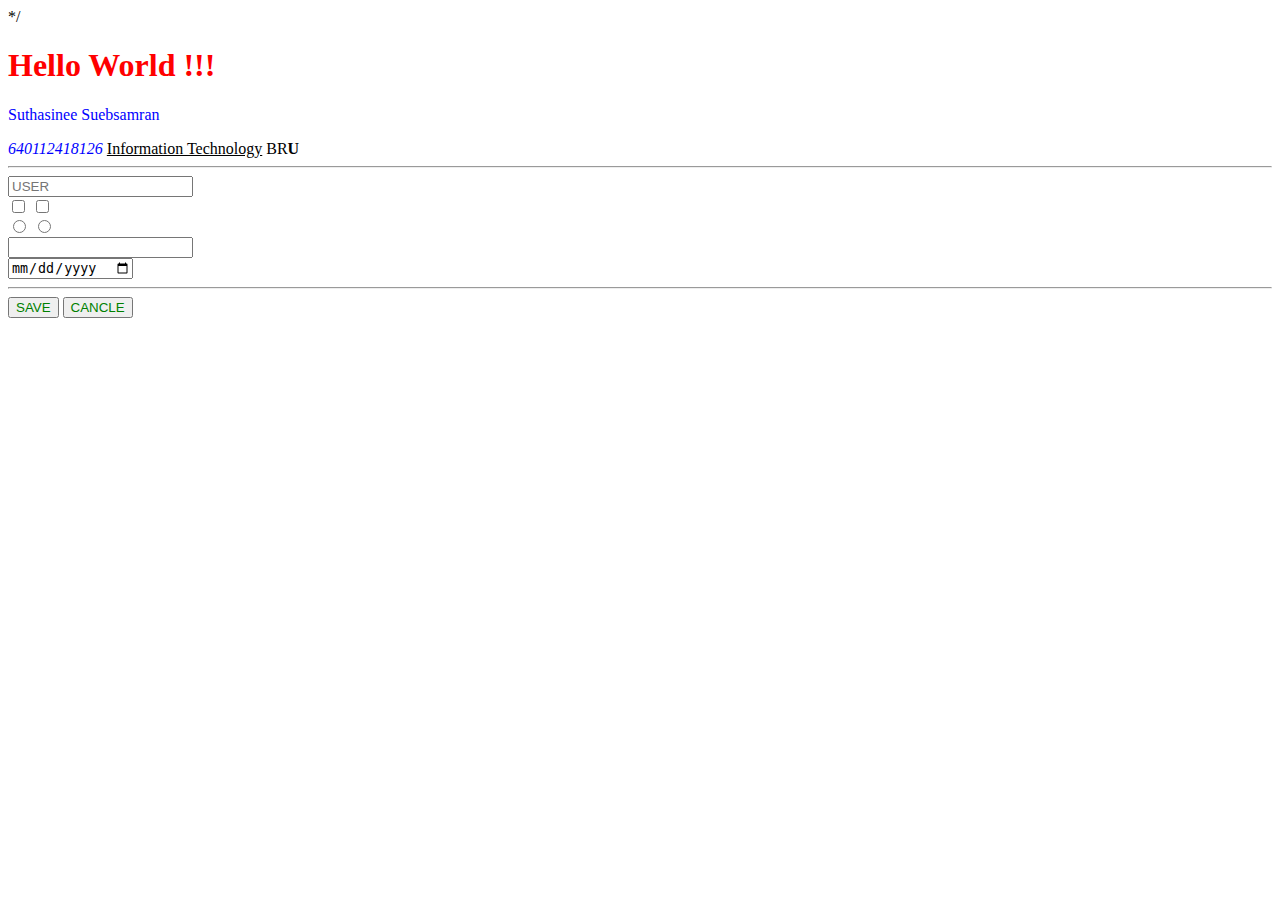
<file: LAB1/index.html>
<!DOCTYPE html>
<html lang="en">
<head>
    <meta charset="UTF-8">
    <meta http-equiv="X-UA-Compatible" content="IE=edge">
    <meta name="viewport" content="width=, initial-scale=1.0">
    <title>Document</title>
    <style>
        /* .blue{
            color: blue;
        }
        button{
            color: green;
        }
        #major{
            font-size: 2.12rem;
            font-weight: bold;
            color: red;
        } */
        
    /* </style> */
    <link rel="stylesheet" href="styte.css">
</head>
<body>
    <h1 style="color: red;">Hello World !!!</h1>
    <p class="blue">Suthasinee Suebsamran</p>
    <i class="blue">640112418126</i>
    <u id ="#major">Information Technology</u>
    <span>BR<strong>U</strong></span>

    <hr>

    <form action="#" method="get">
        <input type="text" placeholder="USER " required name="user"> <br>
        <input type="checkbox"> 
        <input type="checkbox"> <br>
        <input type="radio" name="rad1"> 
        <input type="radio" name="rad1"> <br>
        <input type="email" name="email"> <br>
        <input type="date" name="date">
        <hr>
        <button type="submit">SAVE</button>
        <button type="reset">CANCLE</button>
    </form>
</body>
</html>
</file>
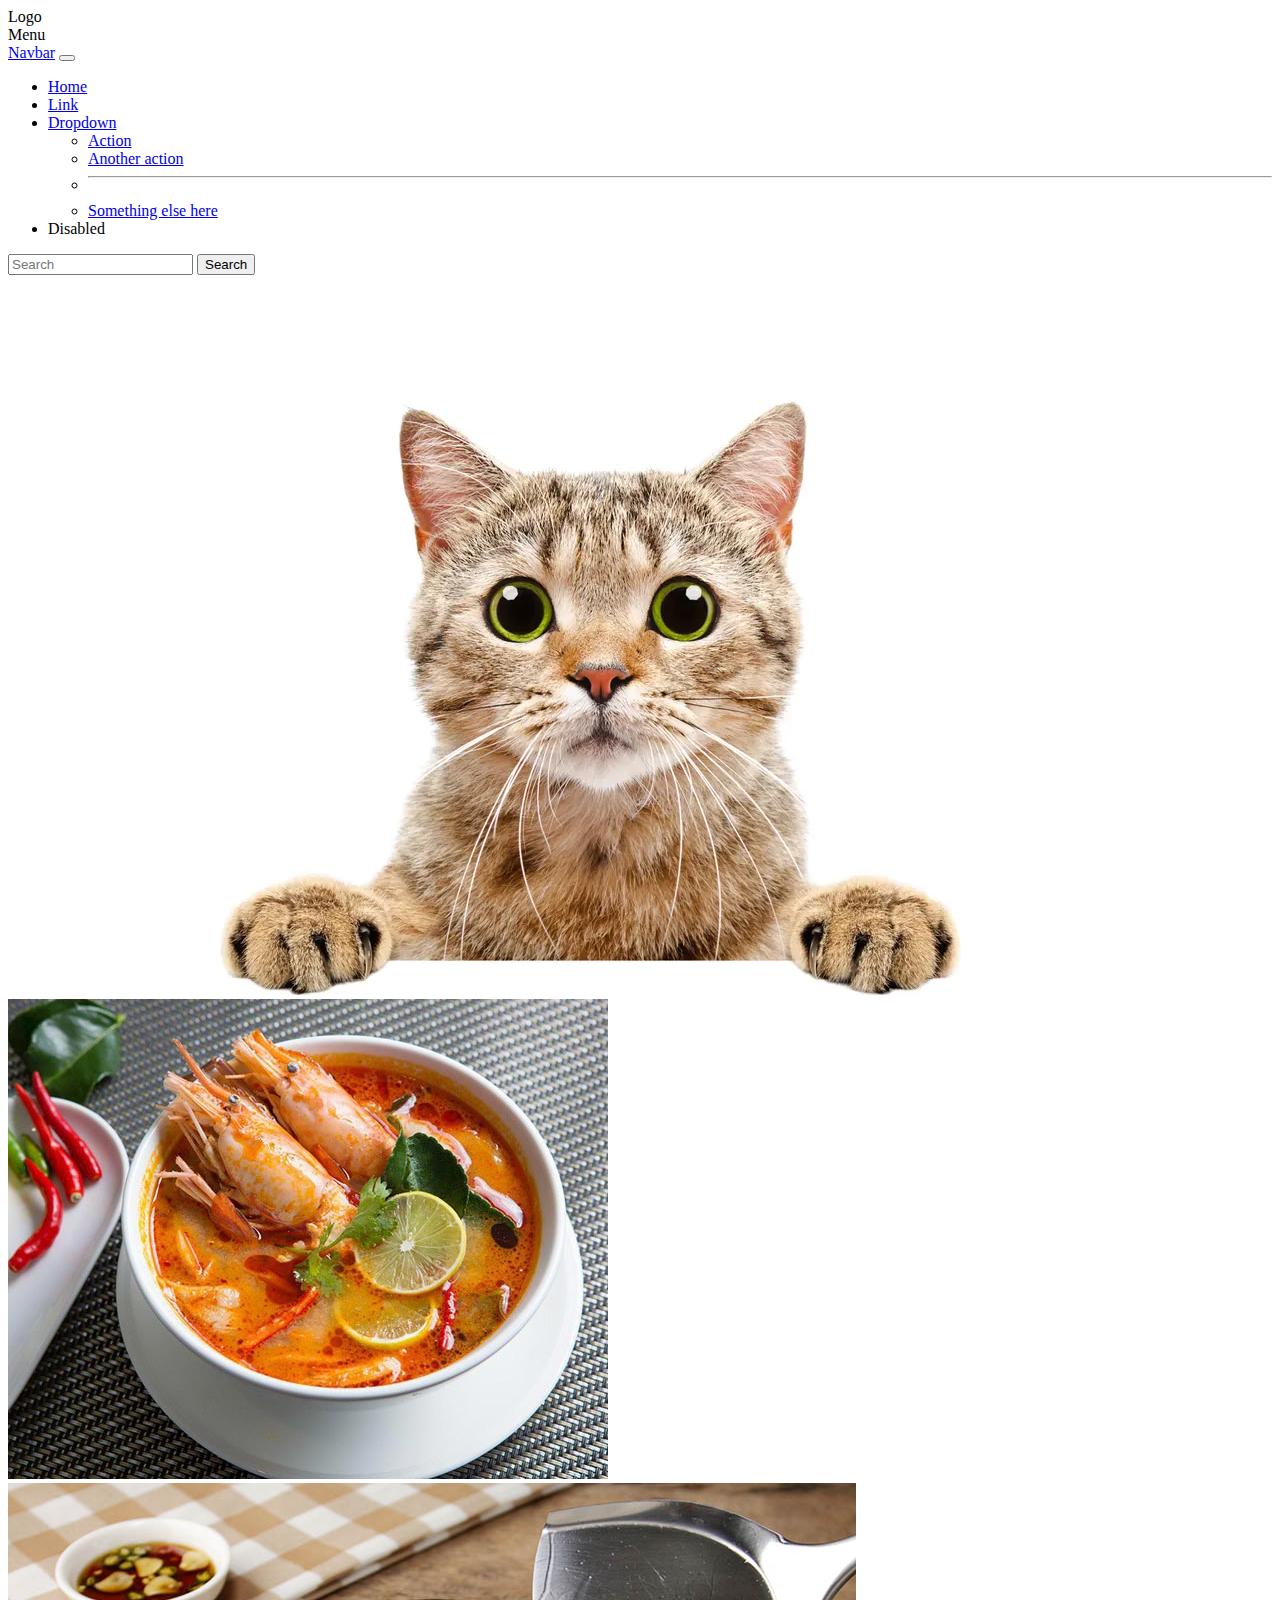
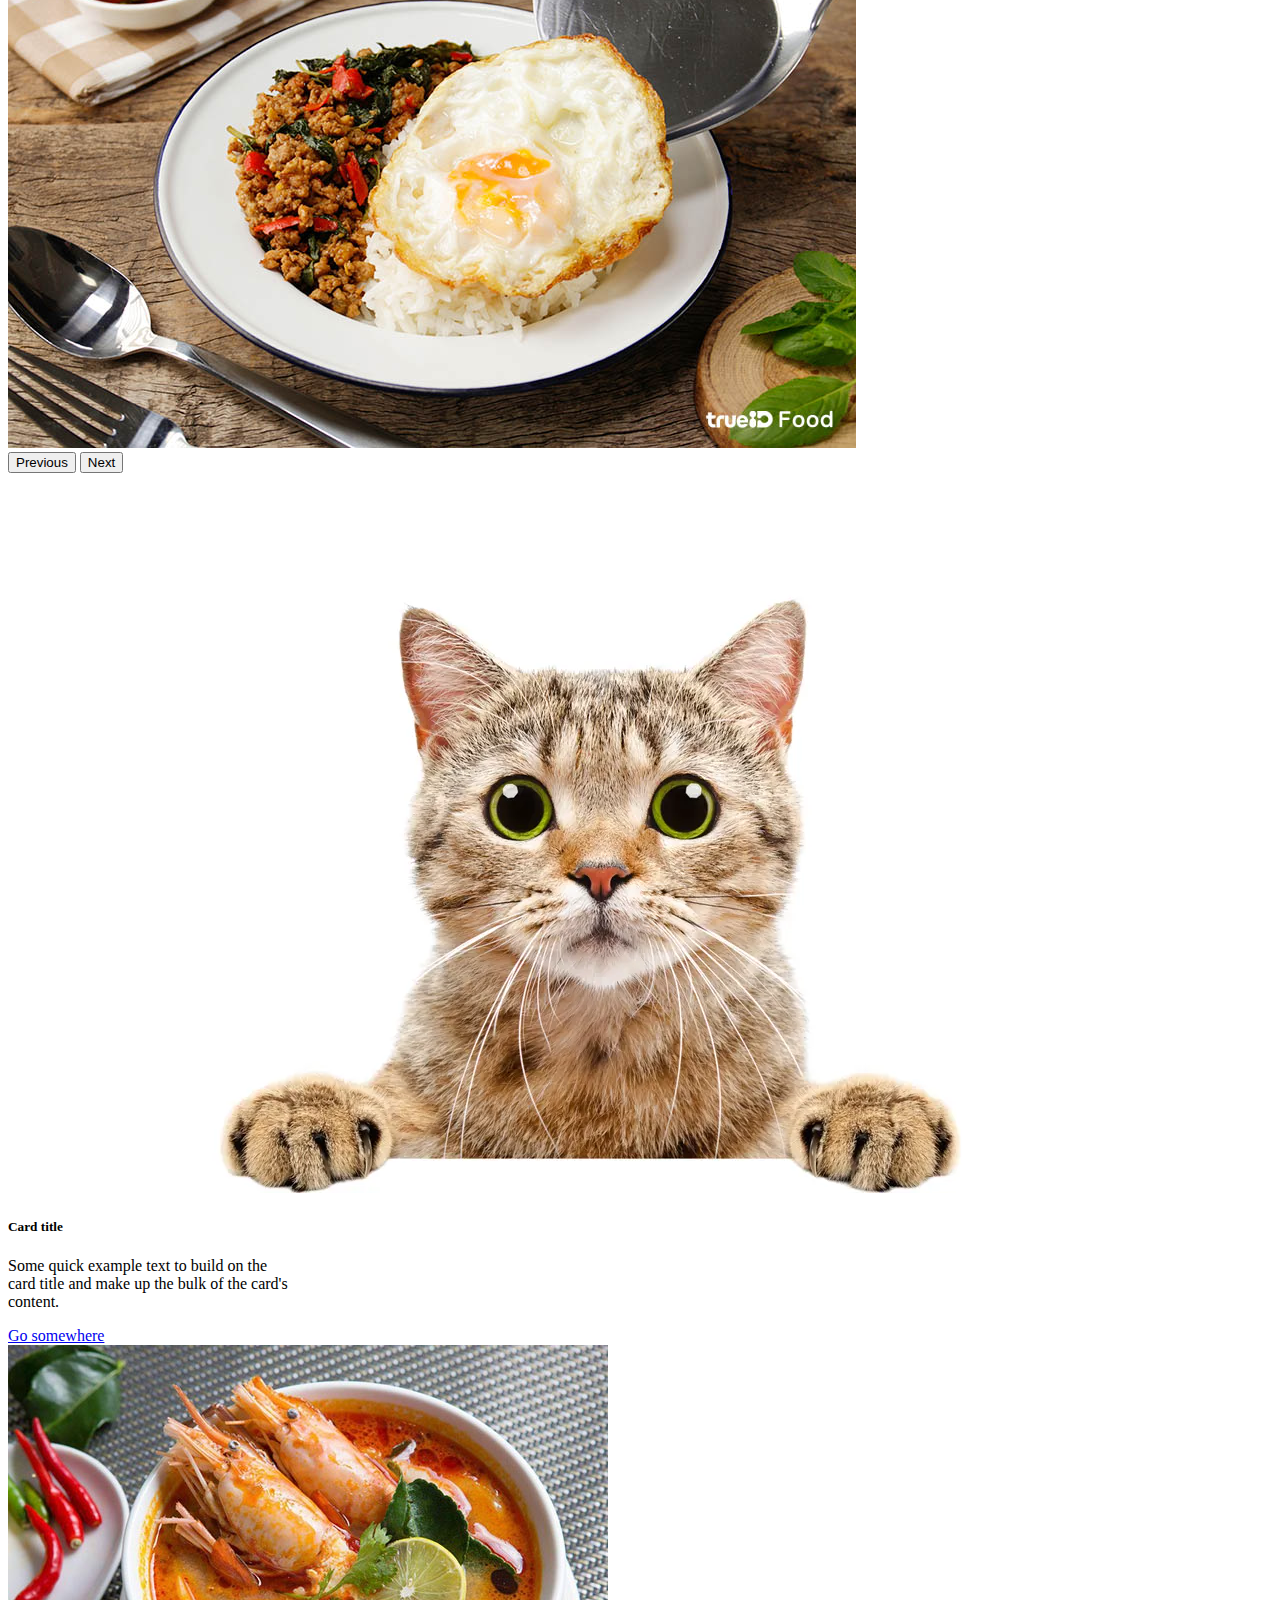
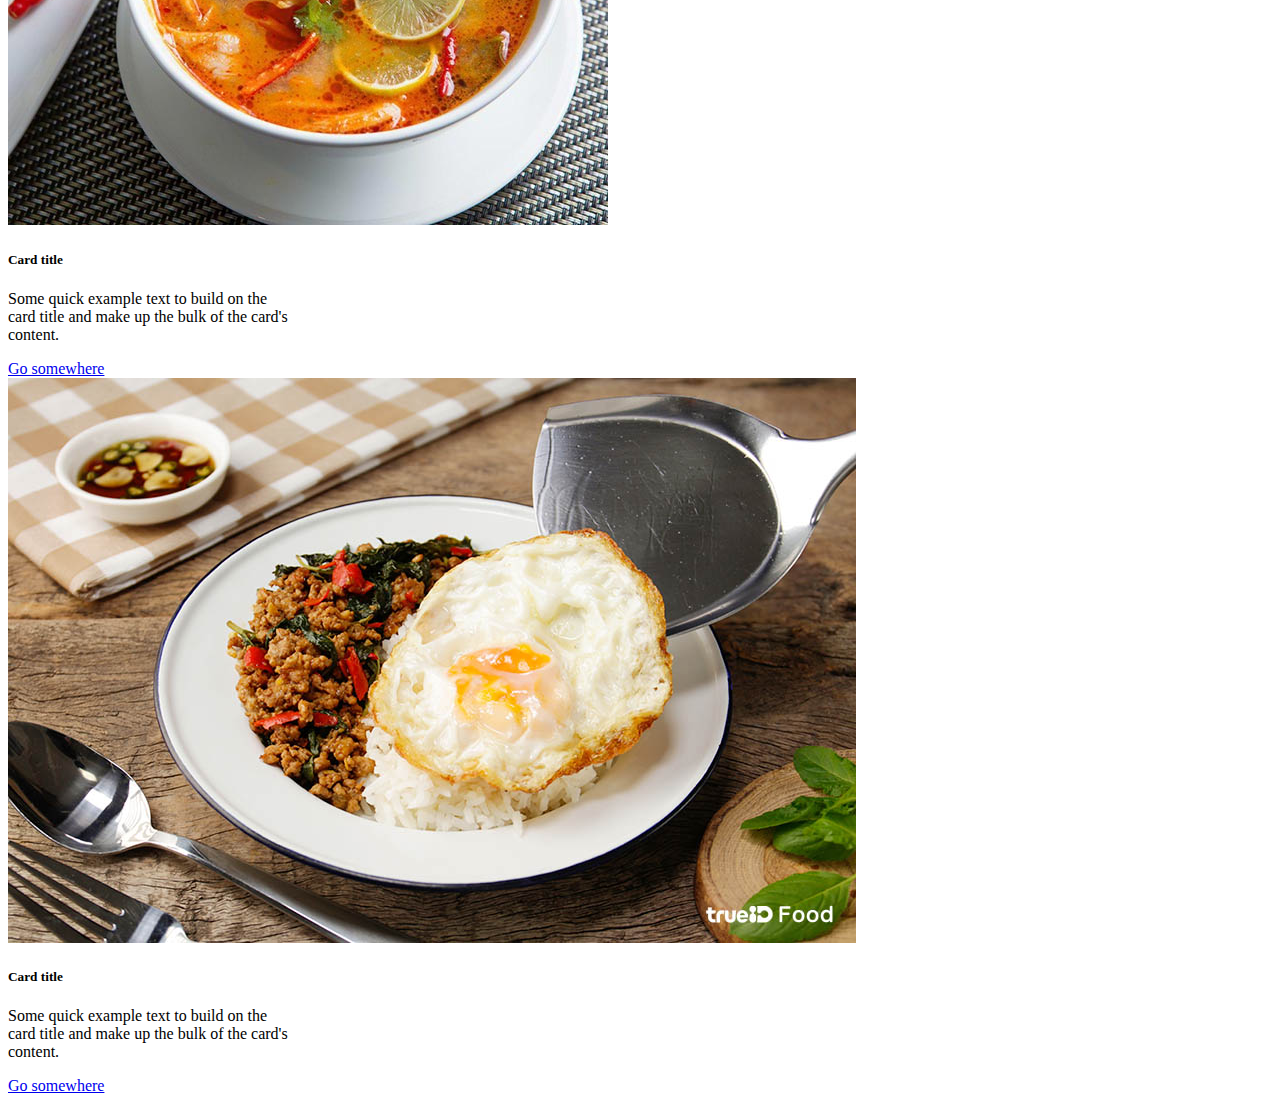
<file: LAB2/index.html>
<!DOCTYPE html>
<html lang="en">

<head>
  <meta charset="UTF-8">
  <meta http-equiv="X-UA-Compatible" content="IE=edge">
  <meta name="viewport" content="width=device-width, initial-scale=1.0">
  <title>Document</title>

  <!-- CSS only -->
  <link href="https://cdn.jsdelivr.net/npm/bootstrap@5.2.3/dist/css/bootstrap.min.css" rel="stylesheet"
    integrity="sha384-rbsA2VBKQhggwzxH7pPCaAqO46MgnOM80zW1RWuH61DGLwZJEdK2Kadq2F9CUG65" crossorigin="anonymous">

  <!-- JavaScript Bundle with Popper -->
  <script src="https://cdn.jsdelivr.net/npm/bootstrap@5.2.3/dist/js/bootstrap.bundle.min.js"
    integrity="sha384-kenU1KFdBIe4zVF0s0G1M5b4hcpxyD9F7jL+jjXkk+Q2h455rYXK/7HAuoJl+0I4"
    crossorigin="anonymous"></script>
  <link rel="stylesheet" href="custom.css">
</head>

<body>
  <!-- <button type="button" class="btn btn-primary">Primary</button> -->
  <div class="container">
    <div class="row">
      <div class="col-6">Logo</div>
      <div class="col-6">Menu</div>
    </div>
    <div class="row">
      <div class="col-8">
        <nav class="navbar navbar-expand-lg bg-light">
          <div class="container-fluid">
            <a class="navbar-brand" href="#">Navbar</a>
            <button class="navbar-toggler" type="button" data-bs-toggle="collapse"
              data-bs-target="#navbarSupportedContent" aria-controls="navbarSupportedContent" aria-expanded="false"
              aria-label="Toggle navigation">
              <span class="navbar-toggler-icon"></span>
            </button>
            <div class="collapse navbar-collapse" id="navbarSupportedContent">
              <ul class="navbar-nav me-auto mb-2 mb-lg-0">
                <li class="nav-item">
                  <a class="nav-link active" aria-current="page" href="#">Home</a>
                </li>
                <li class="nav-item">
                  <a class="nav-link" href="#">Link</a>
                </li>
                <li class="nav-item dropdown">
                  <a class="nav-link dropdown-toggle" href="#" role="button" data-bs-toggle="dropdown"
                    aria-expanded="false">
                    Dropdown
                  </a>
                  <ul class="dropdown-menu">
                    <li><a class="dropdown-item" href="#">Action</a></li>
                    <li><a class="dropdown-item" href="#">Another action</a></li>
                    <li>
                      <hr class="dropdown-divider">
                    </li>
                    <li><a class="dropdown-item" href="#">Something else here</a></li>
                  </ul>
                </li>
                <li class="nav-item">
                  <a class="nav-link disabled">Disabled</a>
                </li>
              </ul>

            </div>
          </div>
        </nav>
      </div>
      <div class="col-4">
        <form class="d-flex" role="search">
          <input class="form-control me-2" type="search" placeholder="Search" aria-label="Search">
          <button class="btn btn-outline-success" type="submit">Search</button>
        </form>
      </div>
    </div>

    <div class="row">
      <div class="col-12">
        <div id="carouselExampleControls" class="carousel slide" data-bs-ride="carousel">
          <div class="carousel-inner">
            <div class="carousel-item active">
              <img src="./image/3683.webp" class="d-block w-100" alt="...">
            </div>
            <div class="carousel-item">
              <img src="./image/cok2 (1).jpg" class="d-block w-100" alt="...">
            </div>
            <div class="carousel-item">
              <img src="./image/fa99ea60-e8ad-11ec-a02d-53fb25d1ae1a_original.jpg" class="d-block w-100" alt="...">
            </div>
          </div>
          <button class="carousel-control-prev" type="button" data-bs-target="#carouselExampleControls"
            data-bs-slide="prev">
            <span class="carousel-control-prev-icon" aria-hidden="true"></span>
            <span class="visually-hidden">Previous</span>
          </button>
          <button class="carousel-control-next" type="button" data-bs-target="#carouselExampleControls"
            data-bs-slide="next">
            <span class="carousel-control-next-icon" aria-hidden="true"></span>
            <span class="visually-hidden">Next</span>
          </button>
        </div>
      </div>
    </div>

    <div class="row">
      <div class="col-4">
        <div class="card" style="width: 18rem;">
          <img src="./image/3683.webp" class="card-img-top" alt="...">
          <div class="card-body">
            <h5 class="card-title">Card title</h5>
            <p class="card-text">Some quick example text to build on the card title and make up the bulk of the
              card's content.</p>
            <a href="#" class="btn btn-primary">Go somewhere</a>
          </div>
        </div>
      </div>
      <div class="col-4">
        <div class="card" style="width: 18rem;">
          <img src="./image/cok2 (1).jpg" class="card-img-top" alt="...">
          <div class="card-body">
            <h5 class="card-title">Card title</h5>
            <p class="card-text">Some quick example text to build on the card title and make up the bulk of the
              card's content.</p>
            <a href="#" class="btn btn-primary">Go somewhere</a>
          </div>
        </div>
      </div>
      <div class="col-4">
        <div class="card" style="width: 18rem;">
          <img src="./image/fa99ea60-e8ad-11ec-a02d-53fb25d1ae1a_original.jpg" class="card-img-top" alt="...">
          <div class="card-body">
            <h5 class="card-title">Card title</h5>
            <p class="card-text">Some quick example text to build on the card title and make up the bulk of the
              card's content.</p>
            <a href="#" class="btn btn-primary">Go somewhere</a>
          </div>
        </div>
      </div>
    </div>
  </div>
</body>

</html>
</file>
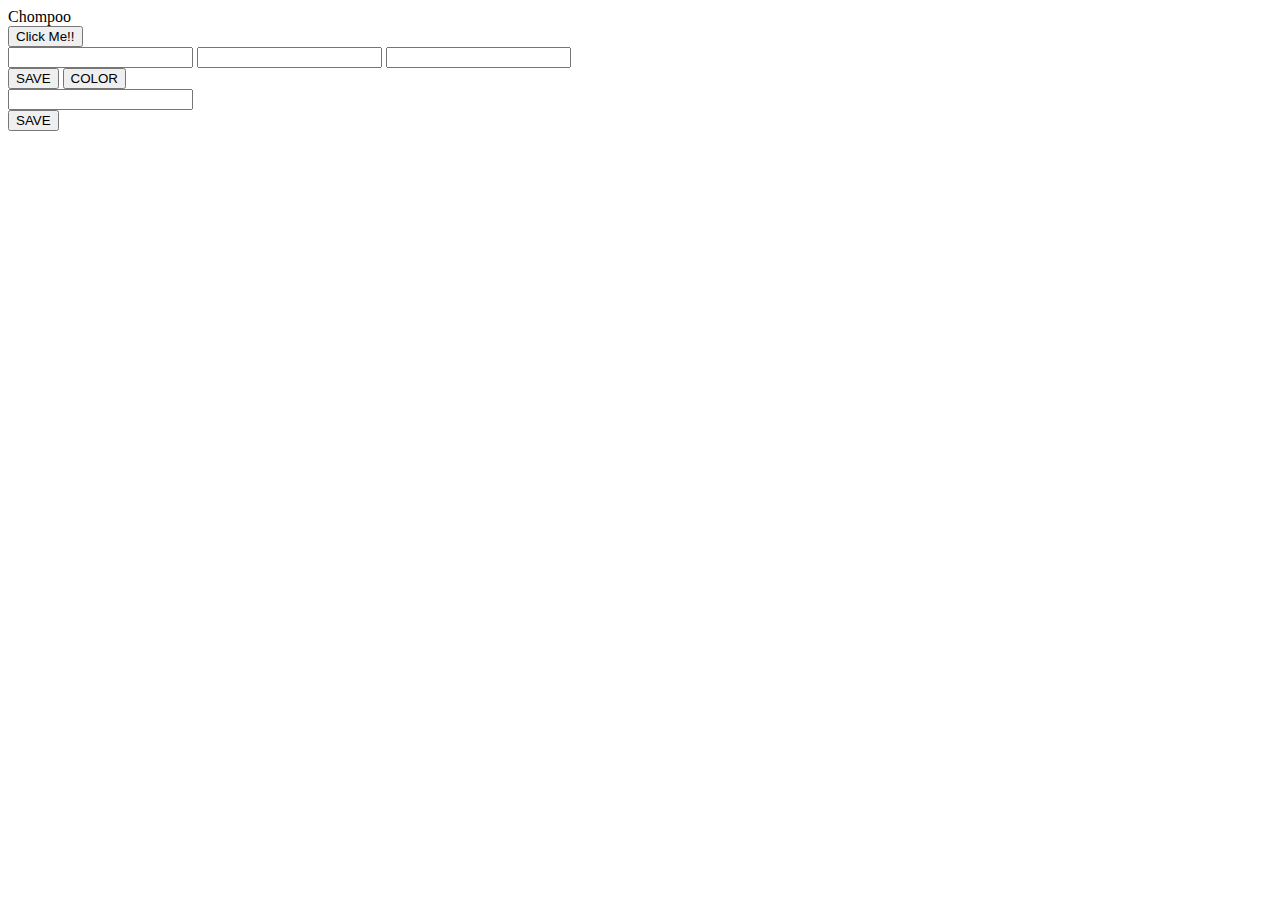
<file: LAB3/index.html>
<html>
    <head>
        <script src="https://ajax.googleapis.com/ajax/libs/jquery/3.6.1/jquery.min.js"></script>
        <style>
            .red{
                color: red;
            }
        </style>
    </head>
    <body>
        <div id="div1">Hello</div>
        <button id="btn1">Click Me!!</button>

        <div>
            <input type="text" class="in1" />
            <input type="text" class="in1" />
            <input type="text" class="in1" />
        </div>
        <div>
            <button id="btn2">SAVE</button>
            <button id="btn3">COLOR</button>
        </div>

        <div id="div_form"></div>
    </body>
</html>
<script src="./js/main.js"></script>
</file>
<file: LAB1/styte.css>
.blue{
    color: blue;
}
button{
    color: green;
}
#major{
    font-size: 2.12rem;
    font-weight: bold;
    color: red;
}
</file>
<file: LAB2/custom.css>
.navbar-brand {
    color: blue;
}
</file>
